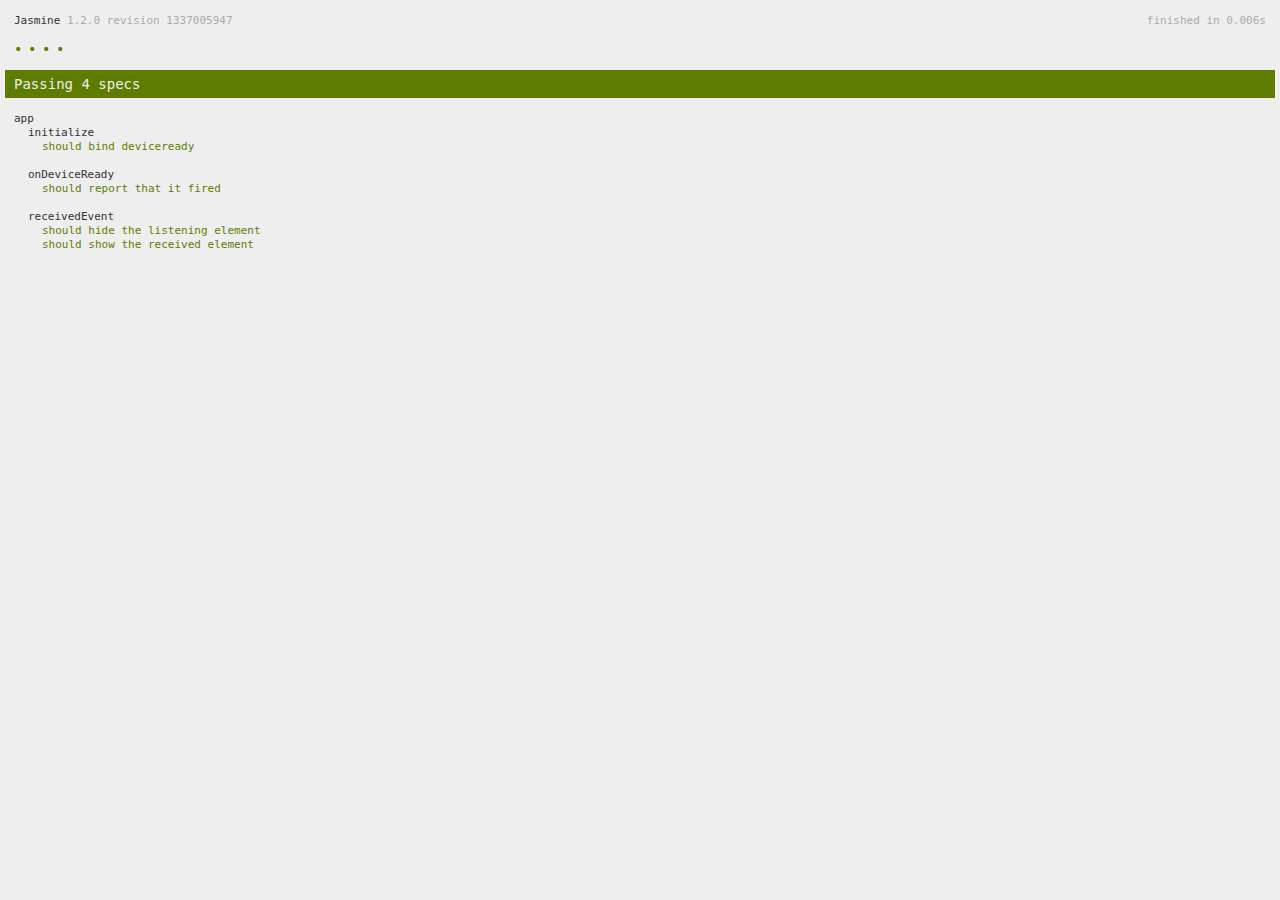
<file: Mobile/UofAMaps/www/spec.html>
<!DOCTYPE html>
<!--
    Licensed to the Apache Software Foundation (ASF) under one
    or more contributor license agreements.  See the NOTICE file
    distributed with this work for additional information
    regarding copyright ownership.  The ASF licenses this file
    to you under the Apache License, Version 2.0 (the
    "License"); you may not use this file except in compliance
    with the License.  You may obtain a copy of the License at

    http://www.apache.org/licenses/LICENSE-2.0

    Unless required by applicable law or agreed to in writing,
    software distributed under the License is distributed on an
    "AS IS" BASIS, WITHOUT WARRANTIES OR CONDITIONS OF ANY
     KIND, either express or implied.  See the License for the
    specific language governing permissions and limitations
    under the License.
-->
<html>
    <head>
        <title>Jasmine Spec Runner</title>

        <!-- jasmine source -->
        <link rel="shortcut icon" type="image/png" href="spec/lib/jasmine-1.2.0/jasmine_favicon.png">
        <link rel="stylesheet" type="text/css" href="spec/lib/jasmine-1.2.0/jasmine.css">
        <script type="text/javascript" src="spec/lib/jasmine-1.2.0/jasmine.js"></script>
        <script type="text/javascript" src="spec/lib/jasmine-1.2.0/jasmine-html.js"></script>

        <!-- include source files here... -->
        <script type="text/javascript" src="js/index.js"></script>

        <!-- include spec files here... -->
        <script type="text/javascript" src="spec/helper.js"></script>
        <script type="text/javascript" src="spec/index.js"></script>

        <script type="text/javascript">
            (function() {
                var jasmineEnv = jasmine.getEnv();
                jasmineEnv.updateInterval = 1000;

                var htmlReporter = new jasmine.HtmlReporter();

                jasmineEnv.addReporter(htmlReporter);

                jasmineEnv.specFilter = function(spec) {
                    return htmlReporter.specFilter(spec);
                };

                var currentWindowOnload = window.onload;

                window.onload = function() {
                    if (currentWindowOnload) {
                        currentWindowOnload();
                    }
                    execJasmine();
                };

                function execJasmine() {
                    jasmineEnv.execute();
                }
            })();
        </script>
    </head>
    <body>
        <div id="stage" style="display:none;"></div>
    </body>
</html>
</file>
<file: Mobile/UofAMaps/www/spec/lib/jasmine-1.2.0/jasmine.css>
body { background-color: #eeeeee; padding: 0; margin: 5px; overflow-y: scroll; }

#HTMLReporter { font-size: 11px; font-family: Monaco, "Lucida Console", monospace; line-height: 14px; color: #333333; }
#HTMLReporter a { text-decoration: none; }
#HTMLReporter a:hover { text-decoration: underline; }
#HTMLReporter p, #HTMLReporter h1, #HTMLReporter h2, #HTMLReporter h3, #HTMLReporter h4, #HTMLReporter h5, #HTMLReporter h6 { margin: 0; line-height: 14px; }
#HTMLReporter .banner, #HTMLReporter .symbolSummary, #HTMLReporter .summary, #HTMLReporter .resultMessage, #HTMLReporter .specDetail .description, #HTMLReporter .alert .bar, #HTMLReporter .stackTrace { padding-left: 9px; padding-right: 9px; }
#HTMLReporter #jasmine_content { position: fixed; right: 100%; }
#HTMLReporter .version { color: #aaaaaa; }
#HTMLReporter .banner { margin-top: 14px; }
#HTMLReporter .duration { color: #aaaaaa; float: right; }
#HTMLReporter .symbolSummary { overflow: hidden; *zoom: 1; margin: 14px 0; }
#HTMLReporter .symbolSummary li { display: block; float: left; height: 7px; width: 14px; margin-bottom: 7px; font-size: 16px; }
#HTMLReporter .symbolSummary li.passed { font-size: 14px; }
#HTMLReporter .symbolSummary li.passed:before { color: #5e7d00; content: "\02022"; }
#HTMLReporter .symbolSummary li.failed { line-height: 9px; }
#HTMLReporter .symbolSummary li.failed:before { color: #b03911; content: "x"; font-weight: bold; margin-left: -1px; }
#HTMLReporter .symbolSummary li.skipped { font-size: 14px; }
#HTMLReporter .symbolSummary li.skipped:before { color: #bababa; content: "\02022"; }
#HTMLReporter .symbolSummary li.pending { line-height: 11px; }
#HTMLReporter .symbolSummary li.pending:before { color: #aaaaaa; content: "-"; }
#HTMLReporter .bar { line-height: 28px; font-size: 14px; display: block; color: #eee; }
#HTMLReporter .runningAlert { background-color: #666666; }
#HTMLReporter .skippedAlert { background-color: #aaaaaa; }
#HTMLReporter .skippedAlert:first-child { background-color: #333333; }
#HTMLReporter .skippedAlert:hover { text-decoration: none; color: white; text-decoration: underline; }
#HTMLReporter .passingAlert { background-color: #a6b779; }
#HTMLReporter .passingAlert:first-child { background-color: #5e7d00; }
#HTMLReporter .failingAlert { background-color: #cf867e; }
#HTMLReporter .failingAlert:first-child { background-color: #b03911; }
#HTMLReporter .results { margin-top: 14px; }
#HTMLReporter #details { display: none; }
#HTMLReporter .resultsMenu, #HTMLReporter .resultsMenu a { background-color: #fff; color: #333333; }
#HTMLReporter.showDetails .summaryMenuItem { font-weight: normal; text-decoration: inherit; }
#HTMLReporter.showDetails .summaryMenuItem:hover { text-decoration: underline; }
#HTMLReporter.showDetails .detailsMenuItem { font-weight: bold; text-decoration: underline; }
#HTMLReporter.showDetails .summary { display: none; }
#HTMLReporter.showDetails #details { display: block; }
#HTMLReporter .summaryMenuItem { font-weight: bold; text-decoration: underline; }
#HTMLReporter .summary { margin-top: 14px; }
#HTMLReporter .summary .suite .suite, #HTMLReporter .summary .specSummary { margin-left: 14px; }
#HTMLReporter .summary .specSummary.passed a { color: #5e7d00; }
#HTMLReporter .summary .specSummary.failed a { color: #b03911; }
#HTMLReporter .description + .suite { margin-top: 0; }
#HTMLReporter .suite { margin-top: 14px; }
#HTMLReporter .suite a { color: #333333; }
#HTMLReporter #details .specDetail { margin-bottom: 28px; }
#HTMLReporter #details .specDetail .description { display: block; color: white; background-color: #b03911; }
#HTMLReporter .resultMessage { padding-top: 14px; color: #333333; }
#HTMLReporter .resultMessage span.result { display: block; }
#HTMLReporter .stackTrace { margin: 5px 0 0 0; max-height: 224px; overflow: auto; line-height: 18px; color: #666666; border: 1px solid #ddd; background: white; white-space: pre; }

#TrivialReporter { padding: 8px 13px; position: absolute; top: 0; bottom: 0; left: 0; right: 0; overflow-y: scroll; background-color: white; font-family: "Helvetica Neue Light", "Lucida Grande", "Calibri", "Arial", sans-serif; /*.resultMessage {*/ /*white-space: pre;*/ /*}*/ }
#TrivialReporter a:visited, #TrivialReporter a { color: #303; }
#TrivialReporter a:hover, #TrivialReporter a:active { color: blue; }
#TrivialReporter .run_spec { float: right; padding-right: 5px; font-size: .8em; text-decoration: none; }
#TrivialReporter .banner { color: #303; background-color: #fef; padding: 5px; }
#TrivialReporter .logo { float: left; font-size: 1.1em; padding-left: 5px; }
#TrivialReporter .logo .version { font-size: .6em; padding-left: 1em; }
#TrivialReporter .runner.running { background-color: yellow; }
#TrivialReporter .options { text-align: right; font-size: .8em; }
#TrivialReporter .suite { border: 1px outset gray; margin: 5px 0; padding-left: 1em; }
#TrivialReporter .suite .suite { margin: 5px; }
#TrivialReporter .suite.passed { background-color: #dfd; }
#TrivialReporter .suite.failed { background-color: #fdd; }
#TrivialReporter .spec { margin: 5px; padding-left: 1em; clear: both; }
#TrivialReporter .spec.failed, #TrivialReporter .spec.passed, #TrivialReporter .spec.skipped { padding-bottom: 5px; border: 1px solid gray; }
#TrivialReporter .spec.failed { background-color: #fbb; border-color: red; }
#TrivialReporter .spec.passed { background-color: #bfb; border-color: green; }
#TrivialReporter .spec.skipped { background-color: #bbb; }
#TrivialReporter .messages { border-left: 1px dashed gray; padding-left: 1em; padding-right: 1em; }
#TrivialReporter .passed { background-color: #cfc; display: none; }
#TrivialReporter .failed { background-color: #fbb; }
#TrivialReporter .skipped { color: #777; background-color: #eee; display: none; }
#TrivialReporter .resultMessage span.result { display: block; line-height: 2em; color: black; }
#TrivialReporter .resultMessage .mismatch { color: black; }
#TrivialReporter .stackTrace { white-space: pre; font-size: .8em; margin-left: 10px; max-height: 5em; overflow: auto; border: 1px inset red; padding: 1em; background: #eef; }
#TrivialReporter .finished-at { padding-left: 1em; font-size: .6em; }
#TrivialReporter.show-passed .passed, #TrivialReporter.show-skipped .skipped { display: block; }
#TrivialReporter #jasmine_content { position: fixed; right: 100%; }
#TrivialReporter .runner { border: 1px solid gray; display: block; margin: 5px 0; padding: 2px 0 2px 10px; }
</file>
